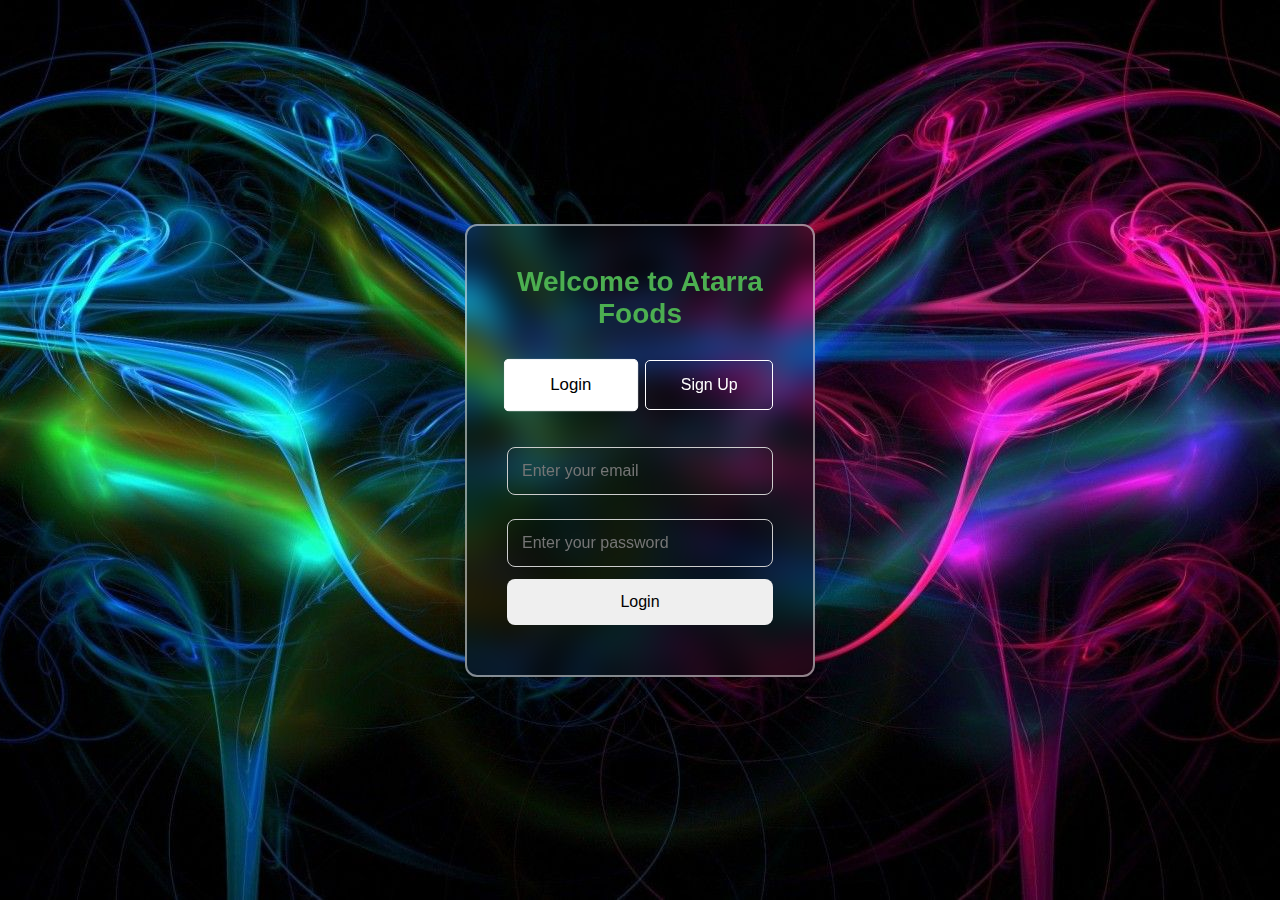
<file: index.html>
<!DOCTYPE html>
<html lang="en">
<head>
    <meta charset="UTF-8">
    <meta name="viewport" content="width=device-width, initial-scale=1.0">
    <title>Food Order Website</title>
    <link rel="stylesheet" href="finalpage1.css">
</head>
<body>
    <div class="auth-container">
        <h2>Welcome to Atarra Foods</h2>
        <div id="authFormContainer">
            <div id="authToggle">
                <button id="loginToggle" class="auth-btn active">Login</button>
                <button id="signupToggle" class="auth-btn">Sign Up</button>
            </div>
            <!-- Loader -->
            <div id="loader" class="loader" style="display: none;"></div>
            <!-- Login Form -->
            <div id="loginForm" class="auth-form">
                <form id="loginFormAction">
                    <input type="email" id="loginEmail" placeholder="Enter your email" required>
                    <input type="password" id="loginPassword" placeholder="Enter your password" required>
                    <button type="submit" id="loginBtn">Login</button>
                    <div id="loginStatusMessage"></div>
                </form>
            </div>
            <!-- Sign Up Form -->
            <div id="signupForm" class="auth-form" style="display: none;">
                <form id="signupFormAction">
                    <input type="email" id="signupEmail" placeholder="Enter your email" required>
                    <input type="password" id="signupPassword" placeholder="Enter your password" required>
                    <button type="submit" id="signupBtn">Sign Up</button>
                    <div id="signupStatusMessage"></div>
                </form>
            </div>
        </div>
    </div>

    <script src="finalpage1.js"></script>
</body>
</html>
</file>
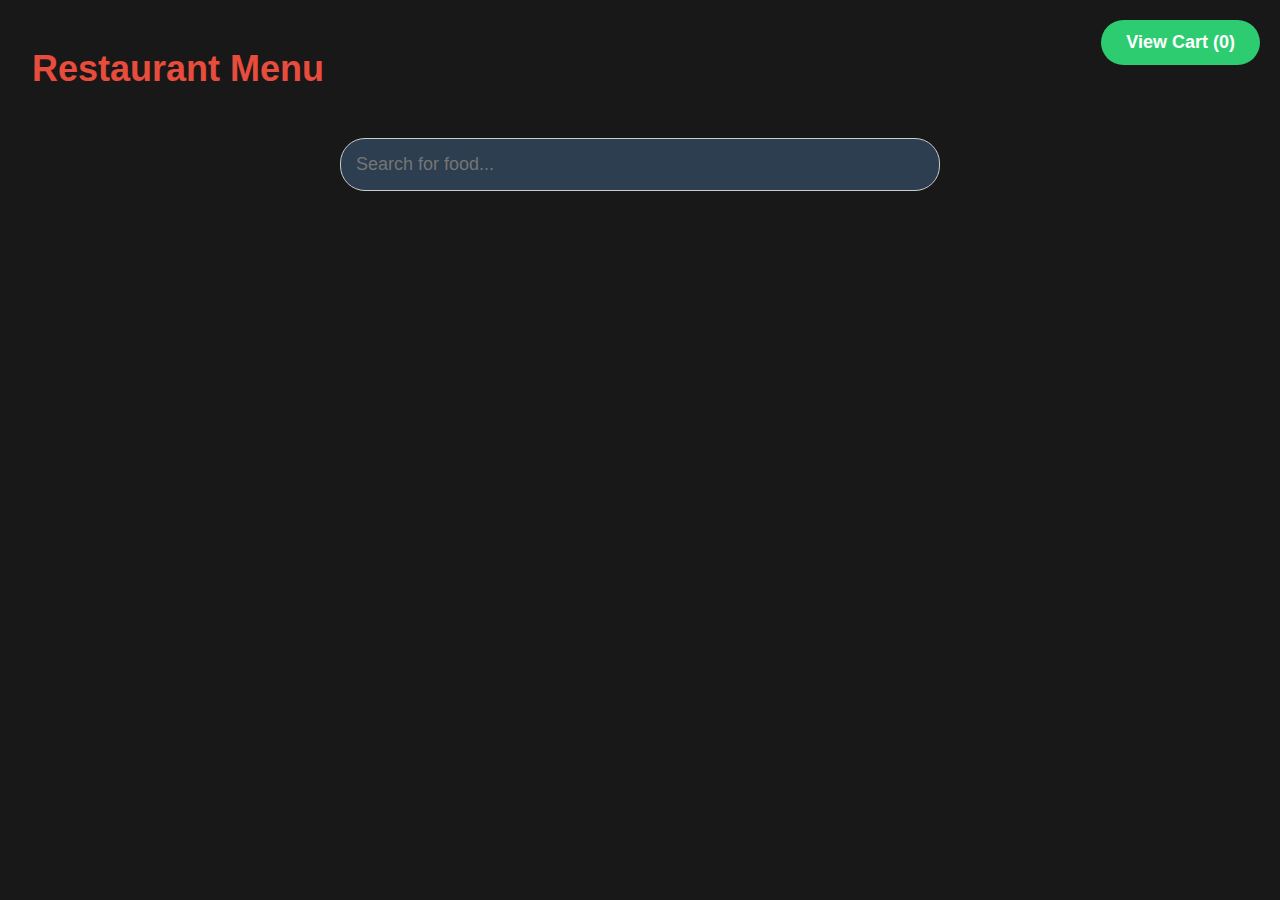
<file: finalpage3.html>
<!DOCTYPE html>
<html lang="en">
<head>
    <meta charset="UTF-8">
    <meta name="viewport" content="width=device-width, initial-scale=1.0">
    <title>Restaurant Menu</title>
    <link rel="stylesheet" href="finalpage3.css">
</head>
<body>
    <div class="container">
        <!-- Header Section -->
        <header>
            <h1 id="restaurant-name">Restaurant Menu</h1>
            <!-- View Cart Button -->
            <div class="view-cart">
                <button onclick="redirectToCartPage()">View Cart (<span id="cartCount">0</span>)</button>
            </div>
        </header>

        <!-- Search Bar -->
        <div class="search-container">
            <input type="text" id="searchBar" placeholder="Search for food..." onkeyup="searchMenu()">
        </div>

        <!-- Food Menu Section -->
        <div id="food-menu" class="food-menu">
            <!-- Menu items will be dynamically injected here -->
        </div>
    </div>

    <script src="finalpage3.js"></script>
</body>
</html>
</file>
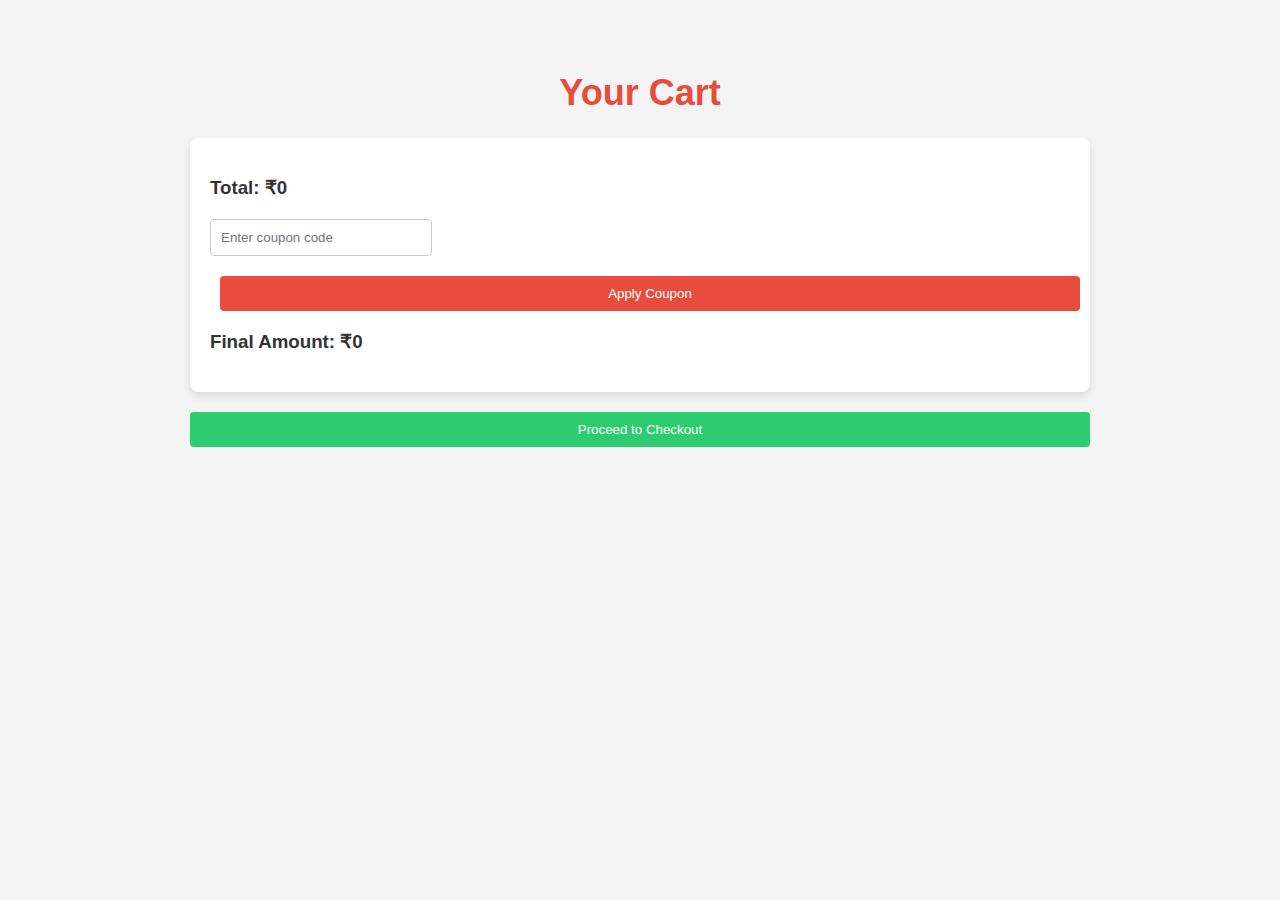
<file: finalpage4.html>
<!DOCTYPE html>
<html lang="en">
<head>
    <meta charset="UTF-8">
    <meta name="viewport" content="width=device-width, initial-scale=1.0">
    <title>Cart Details</title>
    <link rel="stylesheet" href="finalpage4.css">
</head>
<body>

    <div class="cart-container">
        <h1>Your Cart</h1>

        <!-- Cart Items Section -->
        <div id="cartItemsList" class="cart-items-list"></div>

        <!-- Total Amount Section -->
        <div class="cart-total">
            <h3>Total: ₹<span id="totalAmount">0</span></h3>
            <div class="coupon-section">
                <input type="text" id="couponCode" placeholder="Enter coupon code" />
                <button id="applyCoupon">Apply Coupon</button>
            </div>
            <!-- Message Area for Coupon Success/Error -->
            <div id="couponMessage" class="coupon-message"></div>
            <h3>Final Amount: ₹<span id="finalAmount">0</span></h3>
        </div>

        <button id="checkoutButton">Proceed to Checkout</button>
    </div>

    <script src="finalpage4.js"></script>
</body>
</html>
</file>
<file: finalpage4.css>
body {
    font-family: 'Arial', sans-serif;
    background-color: #f4f4f4;
    color: #333;
}

.cart-container {
    width: 90%;
    max-width: 900px;
    margin: 0 auto;
    padding-top: 40px;
}

h1 {
    font-size: 36px;
    color: #e74c3c;
    text-align: center;
}

.cart-item {
    display: flex;
    justify-content: space-between;
    padding: 15px;
    margin-bottom: 10px;
    background-color: #fff;
    border-radius: 8px;
    box-shadow: 0 4px 8px rgba(0, 0, 0, 0.1);
}

.cart-item-details {
    flex: 1;
    padding: 10px;
}

.cart-total {
    background-color: #fff;
    padding: 20px;
    border-radius: 8px;
    margin-top: 20px;
    box-shadow: 0 4px 8px rgba(0, 0, 0, 0.1);
}

.coupon-section {
    margin: 20px 0;
}

.coupon-section input {
    padding: 10px;
    width: 200px;
    border: 1px solid #ccc;
    border-radius: 4px;
}

.coupon-section button {
    padding: 10px;
    background-color: #e74c3c;
    color: white;
    border: none;
    cursor: pointer;
    border-radius: 4px;
    margin-left: 10px;
}

button {
    padding: 10px;
    background-color: #2ecc71;
    color: white;
    border: none;
    cursor: pointer;
    width: 100%;
    margin-top: 20px;
    border-radius: 4px;
}

button:hover {
    background-color: #27ae60;
}

/* New styles for the coupon message */
.coupon-message {
    margin-top: 10px;
    padding: 10px;
    font-size: 16px;
    border-radius: 5px;
    display: none;
}

.coupon-message.success {
    background-color: #2ecc71;
    color: white;
}

.coupon-message.error {
    background-color: #e74c3c;
    color: white;
}
</file>
<file: finalpage1.css>
/* Universal Reset */
* {
    margin: 0;
    padding: 0;
    box-sizing: border-box;
}

body {
    font-family: 'Roboto', sans-serif;
   /* background: linear-gradient(135deg, #66ccff, #99ff99);*/
   background: url(bg.jpg);
   background-size: cover;
   background-position: center;
    display: flex;
    justify-content: center;
    align-items: center;
    height: 100vh;
    overflow: hidden;
}

/* Centered Authentication Container */
.auth-container {
    background-color: #ffffff;
    padding: 40px;
    background: transparent;
    border-radius: 12px;
    box-shadow: 0 10px 40px rgba(0, 0, 0, 0.2);
    border: 2px solid rgba(255, 255, 255, .5);
    width: 350px;
    text-align: center;
    max-width: 100%;
    position: relative; /* This is crucial for positioning the loader inside */
    backdrop-filter: blur(15px);
}

/* Header Styling */
h2 {
    color: #4CAF50;
    font-size: 28px;
    font-weight: 600;
    margin-bottom: 30px;
}

/* Toggle Button Styling */
.auth-btn {
    width: 48%;
    padding: 15px;
   /* background-color: #f0f0f0;*/
    background: transparent;
    /*color: #333;*/
    color: white;
    border: 1px solid white;
   /* border: none;*/
    font-size: 16px;
    cursor: pointer;
    transition: all 0.3s ease;
    border-radius: 5px;
}

/*.auth-btn:hover {
    background-color: white;
    color: black;
}*/

.auth-btn.active {
   /* background-color: #4CAF50;*/
    color: black;
    background-color: white;
    transform: scale(1.05);
}

/* Forms Styling */
.auth-form {
    margin-top: 20px;
}

input {
    width: 100%;
    padding: 14px;
    margin: 12px 0;
    background: transparent;
    border: 1px solid #ccc;
    border-radius: 8px;
    font-size: 16px;
    color: white;
    transition: all 0.3s ease;
}

input:focus {
    border-color: #4CAF50;
    outline: none;
}

button {
    width: 100%;
    padding: 14px;
   /* background-color: #4CAF50;
    color: white;*/
    font-size: 16px;
    border-radius: 8px;
    border: none;
    cursor: pointer;
    transition: background-color 0.3s ease;
}

/*button:hover {
    background-color: #45a049;
}*/

/* Status Message */
#loginStatusMessage, #signupStatusMessage {
    color: red;
    font-size: 14px;
    margin-top: 10px;
}

/* Loader Styles */
.loader {
    width: 80px;
    height: 80px;
    border: 8px solid transparent;
    border-radius: 50%;
    border-top: 8px solid #00ffff; /* Neon Blue */
    border-right: 8px solid #ff00ff; /* Neon Pink */
    border-bottom: 8px solid #ffcc00; /* Neon Yellow */
    border-left: 8px solid #00ff00; /* Neon Green */
    animation: spin 2s infinite linear, neonGlow 1.5s infinite alternate;
    margin: 0 auto;
    position: absolute;
    top: 50%;
    left: 38%;
    transform: translate(-50%, -50%);
}

/* Spin Animation */
@keyframes spin {
    0% {
        transform: rotate(0deg);
    }
    100% {
        transform: rotate(360deg);
    }
}

/* Neon Glow Effect */
@keyframes neonGlow {
    0% {
        box-shadow: 0 0 5px #00ffff, 0 0 10px #00ffff, 0 0 20px #ff00ff, 0 0 30px #ff00ff;
    }
    50% {
        box-shadow: 0 0 15px #ff00ff, 0 0 25px #ff00ff, 0 0 35px #ffcc00, 0 0 45px #ffcc00;
    }
    100% {
        box-shadow: 0 0 25px #ffcc00, 0 0 40px #ffcc00, 0 0 50px #00ff00, 0 0 60px #00ff00;
    }
}

/* Optional: Background Color and Basic Styling */
body {
    background-color: #222;
    font-family: 'Arial', sans-serif;
    display: flex;
    justify-content: center;
    align-items: center;
    height: 100vh;
    margin: 0;
}

/* Loader Visibility */
.loader.hidden {
    display: none;
}


/* Toggle Button Container */
#authToggle {
    display: flex;
    justify-content: space-between;
    margin-bottom: 25px;
}

/* Responsive Design */
@media (max-width: 480px) {
    .auth-container {
        width: 90%;
        padding: 20px;
    }
    h2 {
        font-size: 24px;
    }
    .auth-btn {
        font-size: 14px;
    }
}
</file>
<file: finalpage3.css>
/* General Reset and Font Setup */
* {
    margin: 0;
    padding: 0;
    box-sizing: border-box;
}

body {
    font-family: 'Arial', sans-serif;
    background-color: #181818; /* Dark background for a modern feel */
    color: #fff;
    line-height: 1.6;
}

/* Container */
.container {
    width: 95%;
    margin: 0 auto;
    padding-top: 40px;
}

/* Header Section */
header {
    display: flex;
    justify-content: space-between;
    align-items: center;
    margin-bottom: 40px;
}

h1 {
    font-size: 36px;
    font-weight: bold;
    color: #e74c3c; /* Bold red for attention */
}

/* Fixed View Cart Button */
.view-cart {
    position: fixed; /* Fixed position at the top-right */
    top: 20px;
    right: 20px;
    z-index: 100; /* Ensure it's above other content */
}

.view-cart button {
    background-color: #2ecc71;
    color: #fff;
    border: none;
    padding: 12px 25px;
    cursor: pointer;
    font-size: 18px;
    border-radius: 30px;
    transition: background-color 0.3s, transform 0.3s;
    font-weight: bold;
}

.view-cart button:hover {
    background-color: #27ae60;
    transform: scale(1.05);
}

/* Search Bar */
.search-container {
    margin-bottom: 30px;
    text-align: center;
}

#searchBar {
    padding: 15px;
    width: 100%;
    max-width: 600px;
    border-radius: 25px;
    border: 1px solid #ccc;
    font-size: 18px;
    background-color: #2c3e50;
    color: #fff;
    transition: border-color 0.3s ease;
}

#searchBar:focus {
    border-color: #e74c3c;
    outline: none;
}

/* Food Menu Section */
.food-menu {
    display: grid;
    grid-template-columns: repeat(4, 1fr);
    gap: 25px;
    justify-items: center;
    margin-top: 20px;
    padding-bottom: 60px; /* Add some space at the bottom to prevent overlap with sticky button */
}

/* Food Item Card */
.food-item {
    background-color: #2c3e50;
    border: 1px solid #34495e;
    border-radius: 15px;
    overflow: hidden;
    width: 100%;
    max-width: 320px;
    box-shadow: 0 6px 12px rgba(0, 0, 0, 0.1);
    transition: transform 0.3s, box-shadow 0.3s ease-in-out;
    text-align: center;
    padding: 15px;
    position: relative;
    overflow: hidden;
}

.food-item:hover {
    transform: translateY(-8px);
    box-shadow: 0 10px 20px rgba(0, 0, 0, 0.15);
}

/* Food Image */
.food-item img {
    width: 100%;
    height: 200px;
    object-fit: cover;
    border-radius: 15px;
    transition: transform 0.3s ease;
}

.food-item:hover img {
    transform: scale(1.1); /* Slight zoom effect on hover */
}

/* Food Name and Price */
.food-item h3 {
    font-size: 22px;
    color: #ecf0f1;
    margin: 15px 0;
    font-weight: 600;
}

.food-item .price {
    font-size: 20px;
    color: #e74c3c;
    margin-bottom: 20px;
    font-weight: bold;
}

/* Add to Cart Button */
.food-item button {
    background-color: #e74c3c;
    color: white;
    border: none;
    padding: 12px 25px;
    font-size: 16px;
    border-radius: 30px;
    cursor: pointer;
    transition: background-color 0.3s, transform 0.3s ease-in-out;
    display: flex;
    justify-content: center;
    align-items: center;
    font-weight: bold;
    width: 100%;
}

.food-item button:hover {
    background-color: #c0392b;
    transform: scale(1.05);
}

.food-item button i {
    margin-right: 10px;
}

/* Media Queries for Responsiveness */
@media (max-width: 1024px) {
    .food-menu {
        grid-template-columns: repeat(3, 1fr); /* 3 items per row on medium screens */
    }
}

@media (max-width: 768px) {
    .food-menu {
        grid-template-columns: repeat(2, 1fr); /* 2 items per row on larger mobile screens */
    }
}

@media (max-width: 480px) {
    .food-menu {
        grid-template-columns: repeat(2, 1fr); /* 2 items per row on 480px screens */
    }

    .view-cart button {
        padding: 10px 18px;
        font-size: 16px;
    }
}

@media (max-width: 460px) {
    .food-menu {
        grid-template-columns: repeat(2, 1fr); /* 2 items per row on 460px screens */
    }

    #searchBar {
        width: 100%;
    }
}
</file>
